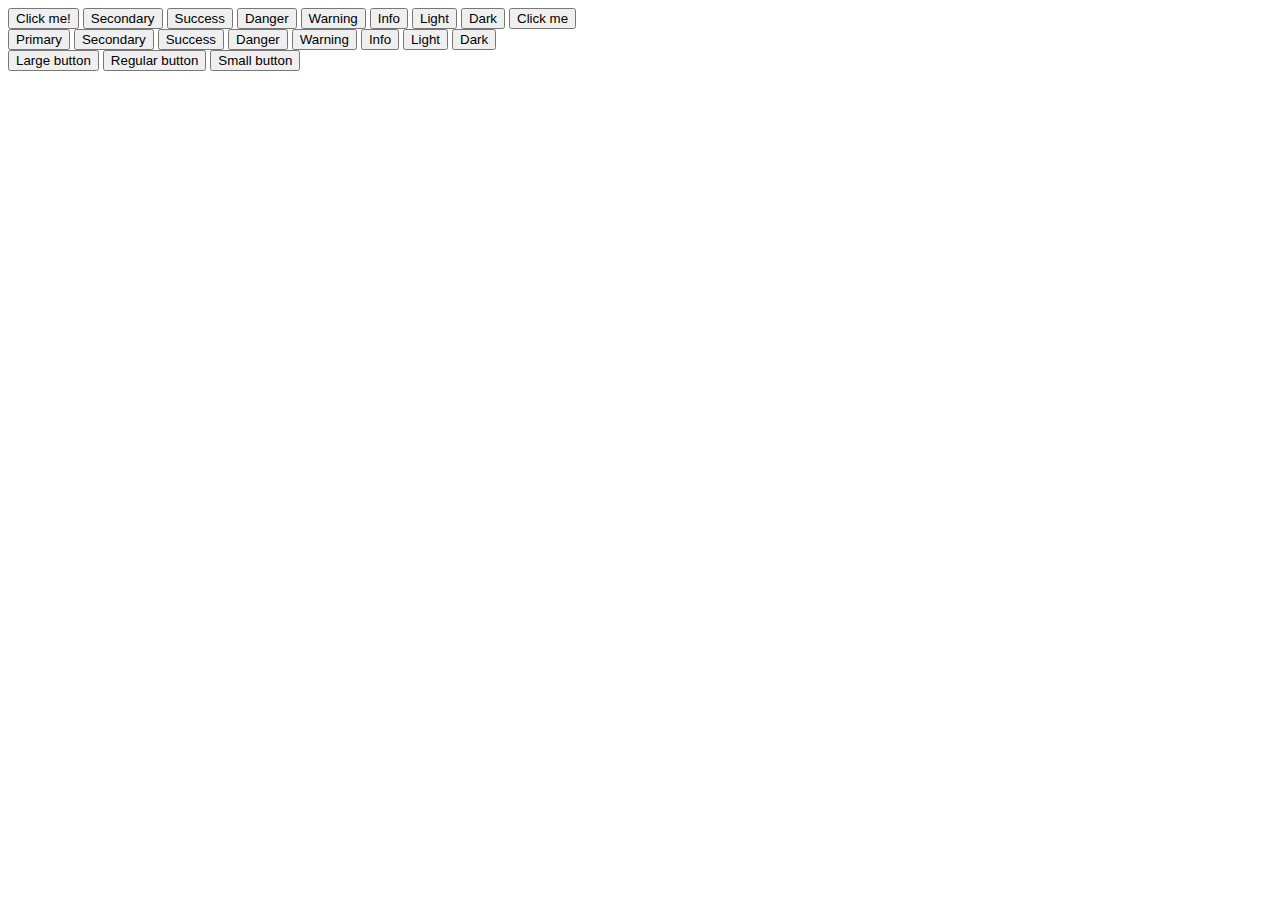
<file: buttons2.html>
<!DOCTYPE html>
<html lang="en">
  <head>
    <meta charset="UTF-8" />
    <meta http-equiv="X-UA-Compatible" content="IE=edge" />
    <meta name="viewport" content="width=device-width, initial-scale=1.0" />
    <title>Buttons</title>
    <link
      href="https://cdn.jsdelivr.net/npm/bootstrap@5.1.3/dist/css/bootstrap.min.css"
      rel="stylesheet"
      integrity="sha384-1BmE4kWBq78iYhFldvKuhfTAU6auU8tT94WrHftjDbrCEXSU1oBoqyl2QvZ6jIW3"
      crossorigin="anonymous"
    />
  </head>
  <body>
    <!--These buttons have primary color on inside-->
    <div class="container my-5">
      <button class="btn btn-primary">Click me!</button>
      <button type="button" class="btn btn-secondary">Secondary</button>
      <button type="button" class="btn btn-success">Success</button>
      <button type="button" class="btn btn-danger">Danger</button>
      <button type="button" class="btn btn-warning">Warning</button>
      <button type="button" class="btn btn-info">Info</button>
      <button type="button" class="btn btn-light">Light</button>
      <button type="button" class="btn btn-dark">Dark</button>
      <button>Click me</button>
    </div>

    <!--These buttons have primary color on the outline-->
    <div class="container">
      <button type="button" class="btn btn-outline-primary">Primary</button>
      <button type="button" class="btn btn-outline-secondary">Secondary</button>
      <button type="button" class="btn btn-outline-success">Success</button>
      <button type="button" class="btn btn-outline-danger">Danger</button>
      <button type="button" class="btn btn-outline-warning">Warning</button>
      <button type="button" class="btn btn-outline-info">Info</button>
      <button type="button" class="btn btn-outline-light">Light</button>
      <button type="button" class="btn btn-outline-dark">Dark</button>
    </div>

    <!--These buttons have different sizes-->    
    <div class="container my-5">
      <button type="button" class="btn btn-primary btn-lg">Large button</button>
      <button type="button" class="btn btn-primary">Regular button</button>

      <button type="button" class="btn btn-primary btn-sm">Small button</button>
    </div>

    <script
      src="https://cdn.jsdelivr.net/npm/@popperjs/core@2.10.2/dist/umd/popper.min.js"
      integrity="sha384-7+zCNj/IqJ95wo16oMtfsKbZ9ccEh31eOz1HGyDuCQ6wgnyJNSYdrPa03rtR1zdB"
      crossorigin="anonymous"
    ></script>
    <script
      src="https://cdn.jsdelivr.net/npm/bootstrap@5.1.3/dist/js/bootstrap.min.js"
      integrity="sha384-QJHtvGhmr9XOIpI6YVutG+2QOK9T+ZnN4kzFN1RtK3zEFEIsxhlmWl5/YESvpZ13"
      crossorigin="anonymous"
    ></script>
  </body>
</html>
</file>
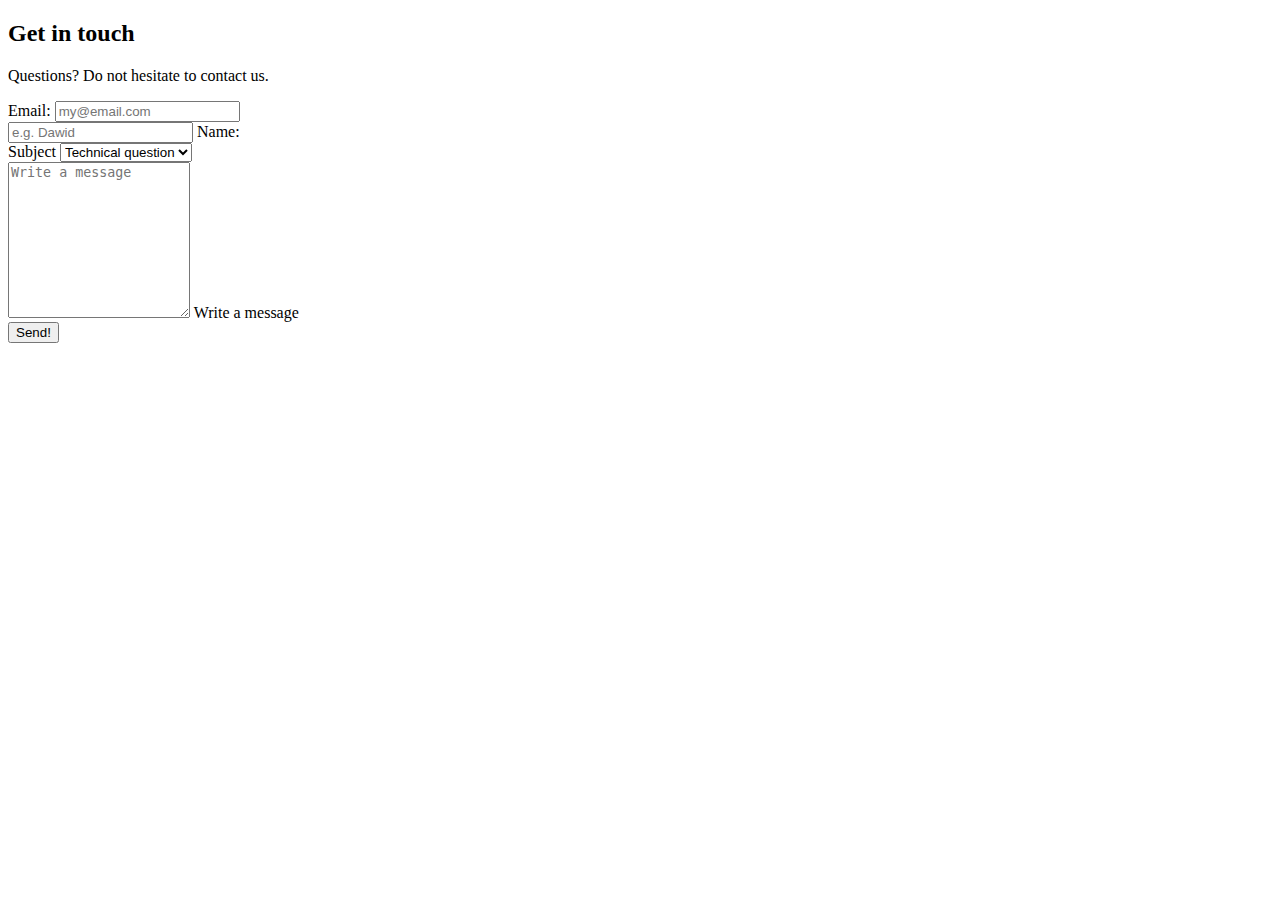
<file: forms11a.html>
<!DOCTYPE html>
<html lang="en">
  <head>
    <meta charset="UTF-8" />
    <meta http-equiv="X-UA-Compatible" content="IE=edge" />
    <meta name="viewport" content="width=device-width, initial-scale=1.0" />
    <title>Document</title>
    <link
      href="https://cdn.jsdelivr.net/npm/bootstrap@5.1.3/dist/css/bootstrap.min.css"
      rel="stylesheet"
      integrity="sha384-1BmE4kWBq78iYhFldvKuhfTAU6auU8tT94WrHftjDbrCEXSU1oBoqyl2QvZ6jIW3"
      crossorigin="anonymous"
    />
  </head>
  <body>
    <div class="container">

      <div class="text-center">
        <h2>Get in touch</h2>
        <p class="lead">Questions? Do not hesitate to contact us.</p>
      </div>

      <div class="row justify-content-center my-5">
        <div class="col-lg-6">
          
            <form action="">
                <label for="email" class="form-label">Email:</label>
                <input
                type="email"
                id="email"
                placeholder="my@email.com"
                class="form-control"
                />


                <div class="form-floating my-5">
                <input
                    type="name"
                    id="name"
                    placeholder="e.g. Dawid"
                    class="form-control"
                />
                <label for="name" class="form-label">Name:</label>
                </div>


                <label for="subject" class="form=label">Subject</label>
                <select name="subject" id="subject" class="form-select">
                <option value="pricing">Pricing</option>
                <option value="technical" selected>Technical question</option>
                <option value="other">Other</option>
                </select>

                <!--class="form-floating my-5
                This males the label text appear inside the text box
                The label tag is placed after the input tag
                Both the input tag and label tag are placed in a div of class form-floating-->
                <div class="form-floating my-5">
                <textarea
                    name="query"
                    id="query"
                    style="height: 150px"
                    class="form-control"
                    placeholder="Write a message"
                ></textarea>

                <label for="query">Write a message</label>
                </div>

                <div class="text-center">       <!--justify center needs flex text doesnt-->
                <button type="submit" class="btn btn-primary">Send!</button>
                </div>

          </form>
        </div>
      </div>
    </div>

    <script
      src="https://cdn.jsdelivr.net/npm/@popperjs/core@2.10.2/dist/umd/popper.min.js"
      integrity="sha384-7+zCNj/IqJ95wo16oMtfsKbZ9ccEh31eOz1HGyDuCQ6wgnyJNSYdrPa03rtR1zdB"
      crossorigin="anonymous"
    ></script>
    <script
      src="https://cdn.jsdelivr.net/npm/bootstrap@5.1.3/dist/js/bootstrap.min.js"
      integrity="sha384-QJHtvGhmr9XOIpI6YVutG+2QOK9T+ZnN4kzFN1RtK3zEFEIsxhlmWl5/YESvpZ13"
      crossorigin="anonymous"
    ></script>
  </body>
</html>
</file>
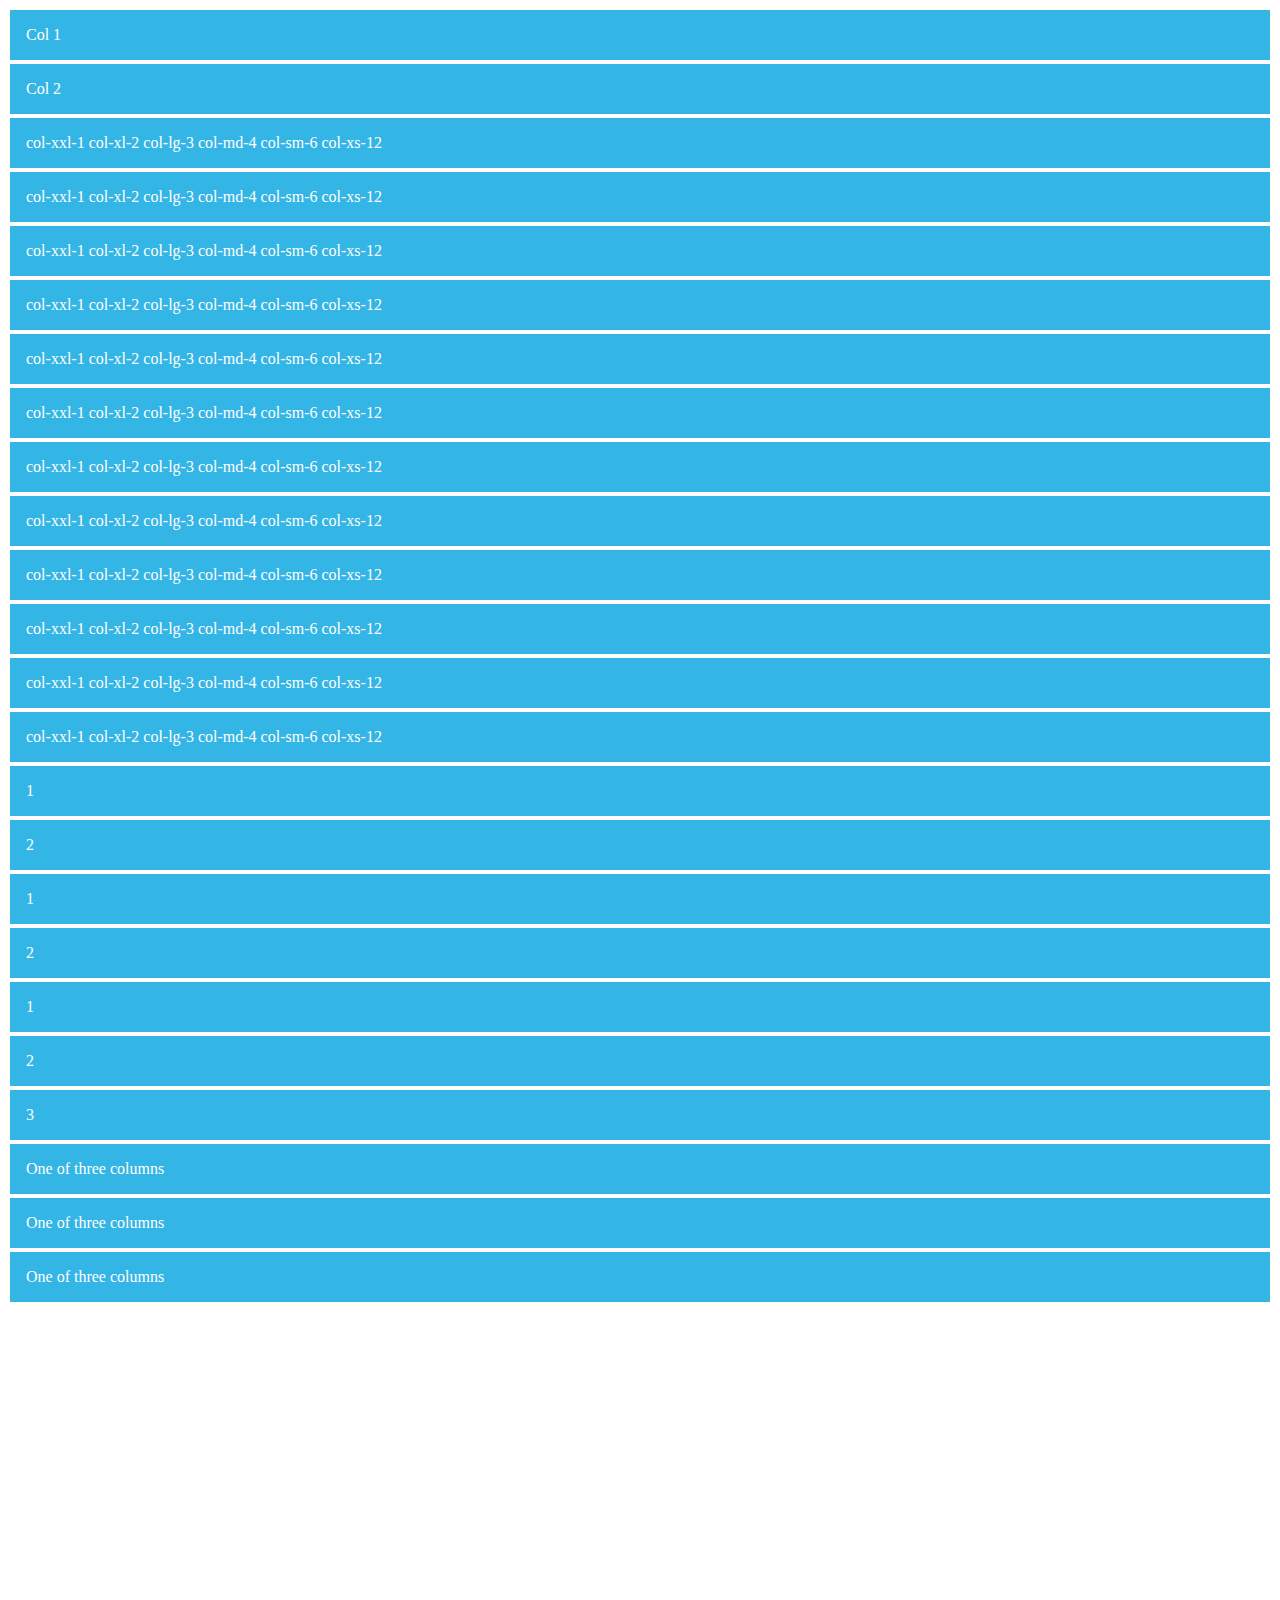
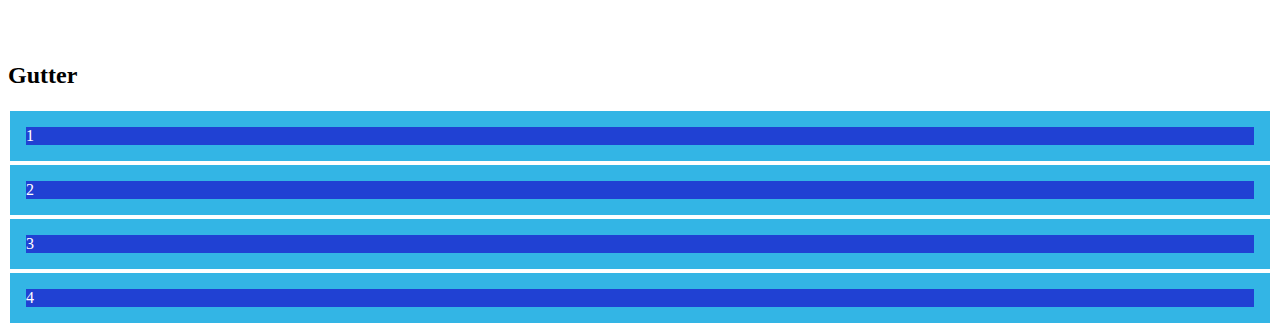
<file: grid1.html>
<!DOCTYPE html>
<html lang="en">
  <head>
    <meta charset="UTF-8" />
    <meta http-equiv="X-UA-Compatible" content="IE=edge" />
    <meta name="viewport" content="width=device-width, initial-scale=1.0" />
    <title>Grid System</title>
    <link
      href="https://cdn.jsdelivr.net/npm/bootstrap@5.1.3/dist/css/bootstrap.min.css"
      rel="stylesheet"
      integrity="sha384-1BmE4kWBq78iYhFldvKuhfTAU6auU8tT94WrHftjDbrCEXSU1oBoqyl2QvZ6jIW3"
      crossorigin="anonymous"
    />

    <style>
      [class*="col"] {
        padding: 1rem;
        background-color: #33b5e5;
        border: 2px solid #fff;
        color: #fff;
      }
      .child{
        background-color: #2041d3;
      }

    </style>

  </head>

  <body>
    <div class="container border">
      <div class="row">
        <div class="col-lg-8 col-md-6">Col 1</div>
        <div class="col-lg-4 col-md-6">Col 2</div>
      </div>
    </div>


    <div class="container my-5">
        <div class="row">
            <div class="col-xxl-1 col-xl-2 col-lg-3 col-md-4 col-sm-6 col-xs-12">col-xxl-1 col-xl-2 col-lg-3 col-md-4 col-sm-6 col-xs-12</div>
            <div class="col-xxl-1 col-xl-2 col-lg-3 col-md-4 col-sm-6 col-xs-12">col-xxl-1 col-xl-2 col-lg-3 col-md-4 col-sm-6 col-xs-12</div>
            <div class="col-xxl-1 col-xl-2 col-lg-3 col-md-4 col-sm-6 col-xs-12">col-xxl-1 col-xl-2 col-lg-3 col-md-4 col-sm-6 col-xs-12</div>
            <div class="col-xxl-1 col-xl-2 col-lg-3 col-md-4 col-sm-6 col-xs-12">col-xxl-1 col-xl-2 col-lg-3 col-md-4 col-sm-6 col-xs-12</div>
            <div class="col-xxl-1 col-xl-2 col-lg-3 col-md-4 col-sm-6 col-xs-12">col-xxl-1 col-xl-2 col-lg-3 col-md-4 col-sm-6 col-xs-12</div>
            <div class="col-xxl-1 col-xl-2 col-lg-3 col-md-4 col-sm-6 col-xs-12">col-xxl-1 col-xl-2 col-lg-3 col-md-4 col-sm-6 col-xs-12</div>
            <div class="col-xxl-1 col-xl-2 col-lg-3 col-md-4 col-sm-6 col-xs-12">col-xxl-1 col-xl-2 col-lg-3 col-md-4 col-sm-6 col-xs-12</div>
            <div class="col-xxl-1 col-xl-2 col-lg-3 col-md-4 col-sm-6 col-xs-12">col-xxl-1 col-xl-2 col-lg-3 col-md-4 col-sm-6 col-xs-12</div>
            <div class="col-xxl-1 col-xl-2 col-lg-3 col-md-4 col-sm-6 col-xs-12">col-xxl-1 col-xl-2 col-lg-3 col-md-4 col-sm-6 col-xs-12</div>
            <div class="col-xxl-1 col-xl-2 col-lg-3 col-md-4 col-sm-6 col-xs-12">col-xxl-1 col-xl-2 col-lg-3 col-md-4 col-sm-6 col-xs-12</div>
            <div class="col-xxl-1 col-xl-2 col-lg-3 col-md-4 col-sm-6 col-xs-12">col-xxl-1 col-xl-2 col-lg-3 col-md-4 col-sm-6 col-xs-12</div>
            <div class="col-xxl-1 col-xl-2 col-lg-3 col-md-4 col-sm-6 col-xs-12">col-xxl-1 col-xl-2 col-lg-3 col-md-4 col-sm-6 col-xs-12</div>
        </div>
    </div>

    <!--Always size 2-->
    <div class="container">
        <div class="row">
            <div class="col-2">1</div>
            <div class="col-2">2</div>
        </div>
    </div>

    <!--Size 8 till large and 6 from medium-->    
    <div class="container">
        <div class="row justify-content-center">
            <div class="col-lg-8 col-md-6">1</div>
            <div class="col-lg-4 col-md-6">2</div>
        </div>
    </div>

    <!--Horizontal alignment-->
    <div class="container">
        <div class="row justify-content-center">
            <div class="col-2">1</div>
            <div class="col-2">2</div>
            <div class="col-2">3</div>
        </div>
    </div>


    <!--Vertical alignment-->
    <div class="container border">
        <div class="row align-items-end " style="height: 500px;">   <!--align-items-start for top  and align-items-cemtre for middle-->
        <div class="col">One of three columns</div>
        <div class="col">One of three columns</div>
        <div class="col">One of three columns</div>
    </div>


   <h2 class="text-center my-2">Gutter</h2>

    <!--gx-1 row gets bigger the padding reduces on left and right as the number increases-->
    <!--gy-1 row gets bigger the padding reduces on top and rbottom as the number increases-->
    <div class="container my-5 ">
      <div class="row gx-1 gy-5">
        <div class="col-6"><div class="child">1</div></div>
        <div class="col-6"><div class="child">2</div></div>
        <div class="col-6"><div class="child">3</div></div>
        <div class="col-6"><div class="child">4</div></div>
      </div>
    </div>

    <script
      src="https://cdn.jsdelivr.net/npm/@popperjs/core@2.10.2/dist/umd/popper.min.js"
      integrity="sha384-7+zCNj/IqJ95wo16oMtfsKbZ9ccEh31eOz1HGyDuCQ6wgnyJNSYdrPa03rtR1zdB"
      crossorigin="anonymous"
    ></script>

    <script
      src="https://cdn.jsdelivr.net/npm/bootstrap@5.1.3/dist/js/bootstrap.min.js"
      integrity="sha384-QJHtvGhmr9XOIpI6YVutG+2QOK9T+ZnN4kzFN1RtK3zEFEIsxhlmWl5/YESvpZ13"
      crossorigin="anonymous"
    ></script>

  </body>
</html>
</file>
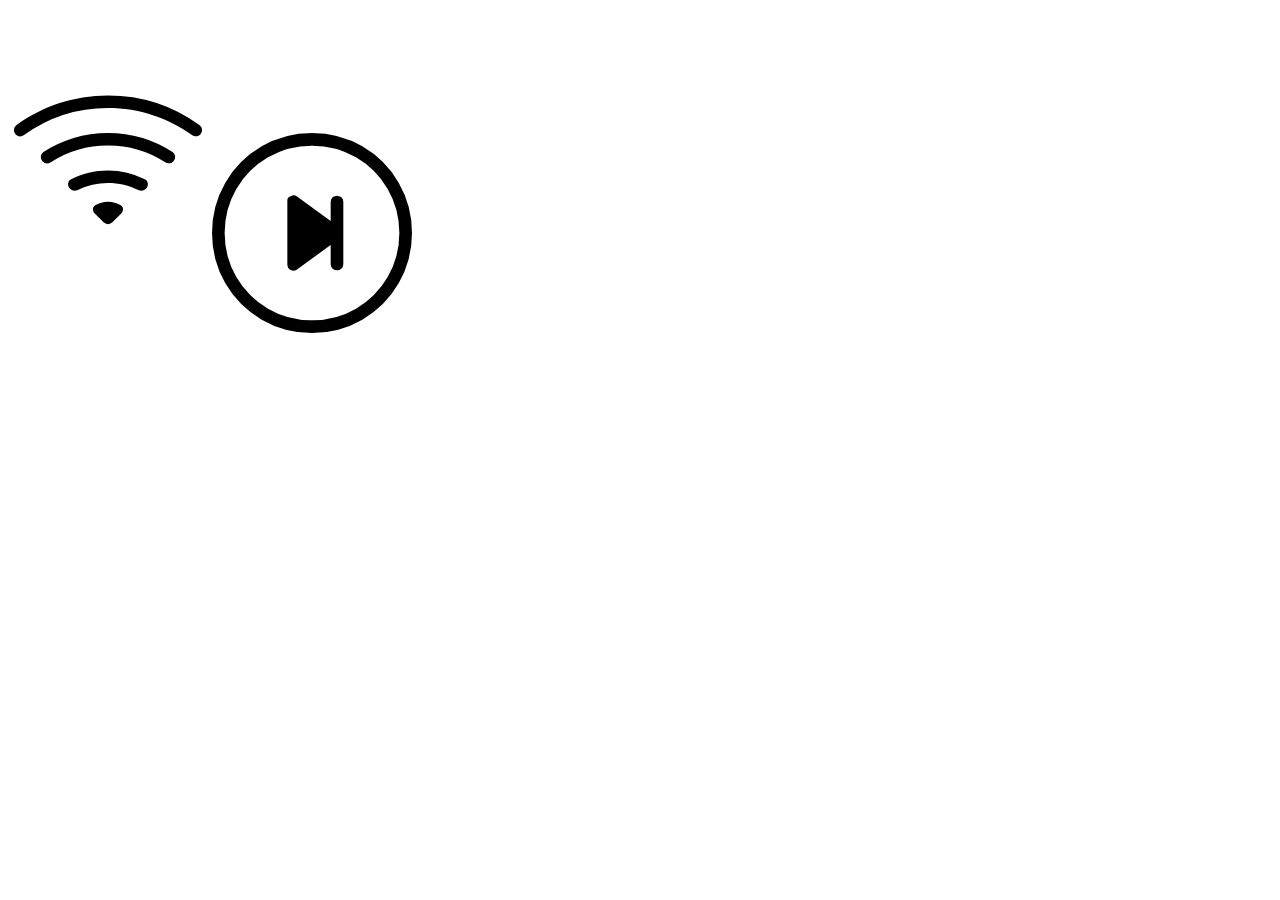
<file: icons10.html>
<html lang="en">
    <head>
        <meta charset="UTF-8" />
        <meta http-equiv="X-UA-Compatible" content="IE=edge" />
        <meta name="viewport" content="width=device-width, initial-scale=1.0" />
        <title>Document</title>
        <link
            href="https://cdn.jsdelivr.net/npm/bootstrap@5.1.3/dist/css/bootstrap.min.css"
            rel="stylesheet"
            integrity="sha384-1BmE4kWBq78iYhFldvKuhfTAU6auU8tT94WrHftjDbrCEXSU1oBoqyl2QvZ6jIW3"
            crossorigin="anonymous"
            />
        <style>
            .icon {
            width: 200px;
            }
        </style>
        <link rel="stylesheet" href="https://cdn.jsdelivr.net/npm/bootstrap-icons@1.7.0/font/bootstrap-icons.css"/>
    </head>
  
    <body>
        <div class="container">
            <!--WE can paste icons using svg or i link-->
            <svg
                xmlns="http://www.w3.org/2000/svg" 
                width="30" 
                height="300"
                fill="currentColor"
                class="bi bi-wifi icon"
                viewBox="0 0 16 16"
            >
        
            <path d="M15.384 6.115a.485.485 0 0 0-.047-.736A12.444 12.444 0 0 0 8 3C5.259 3 2.723 3.882.663 5.379a.485.485 0 0 0-.048.736.518.518 0 0 0 .668.05A11.448 11.448 0 0 1 8 4c2.507 0 4.827.802 6.716 2.164.205.148.49.13.668-.049z"/>
            <path d="M13.229 8.271a.482.482 0 0 0-.063-.745A9.455 9.455 0 0 0 8 6c-1.905 0-3.68.56-5.166 1.526a.48.48 0 0 0-.063.745.525.525 0 0 0 .652.065A8.46 8.46 0 0 1 8 7a8.46 8.46 0 0 1 4.576 1.336c.206.132.48.108.653-.065zm-2.183 2.183c.226-.226.185-.605-.1-.75A6.473 6.473 0 0 0 8 9c-1.06 0-2.062.254-2.946.704-.285.145-.326.524-.1.75l.015.015c.16.16.407.19.611.09A5.478 5.478 0 0 1 8 10c.868 0 1.69.201 2.42.56.203.1.45.07.61-.091l.016-.015zM9.06 12.44c.196-.196.198-.52-.04-.66A1.99 1.99 0 0 0 8 11.5a1.99 1.99 0 0 0-1.02.28c-.238.14-.236.464-.04.66l.706.706a.5.5 0 0 0 .707 0l.707-.707z"/>
            </svg>

            <i class="bi bi-skip-end-circle" style="font-size: 200px"></i>
        </div>


        <script
            src="https://cdn.jsdelivr.net/npm/@popperjs/core@2.10.2/dist/umd/popper.min.js"
            integrity="sha384-7+zCNj/IqJ95wo16oMtfsKbZ9ccEh31eOz1HGyDuCQ6wgnyJNSYdrPa03rtR1zdB"
            crossorigin="anonymous"
        ></script>
        <script
            src="https://cdn.jsdelivr.net/npm/bootstrap@5.1.3/dist/js/bootstrap.min.js"
            integrity="sha384-QJHtvGhmr9XOIpI6YVutG+2QOK9T+ZnN4kzFN1RtK3zEFEIsxhlmWl5/YESvpZ13"
            crossorigin="anonymous"
        ></script>
  </body>
</html>
</file>
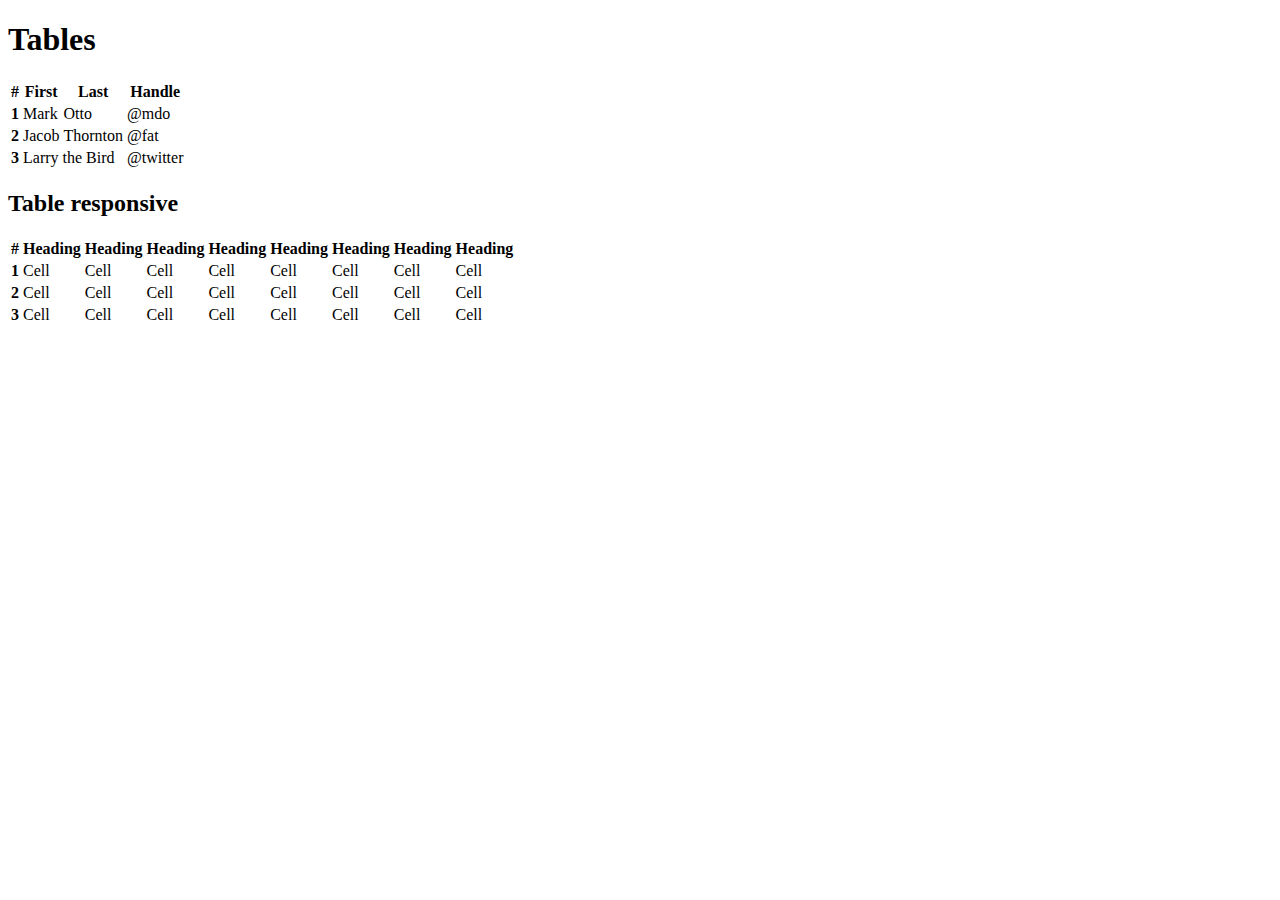
<file: tables7.html>
<!DOCTYPE html>
<html lang="en">
  <head>
    <meta charset="UTF-8" />
    <meta http-equiv="X-UA-Compatible" content="IE=edge" />
    <meta name="viewport" content="width=device-width, initial-scale=1.0" />
    <title>Document</title>
    <link
      href="https://cdn.jsdelivr.net/npm/bootstrap@5.1.3/dist/css/bootstrap.min.css"
      rel="stylesheet"
      integrity="sha384-1BmE4kWBq78iYhFldvKuhfTAU6auU8tT94WrHftjDbrCEXSU1oBoqyl2QvZ6jIW3"
      crossorigin="anonymous"
    />
  </head>
  <body>
    <div class="container">
          <h1 class="mb-5">Tables</h1>

      <table class="table">
        <thead>
          <tr>
            <th scope="col">#</th>
            <th scope="col">First</th>
            <th scope="col">Last</th>
            <th scope="col">Handle</th>
          </tr>
        </thead>
        <tbody>
          <tr>
            <th scope="row">1</th>    <!-- scope="row" makes that value bolded-->
            <td>Mark</td>
            <td>Otto</td>
            <td>@mdo</td>
          </tr>
          <tr>
            <th scope="row">2</th>
            <td>Jacob</td>
            <td>Thornton</td>
            <td>@fat</td>
          </tr>
          <tr>
            <th scope="row">3</th>
            <td colspan="2">Larry the Bird</td>
            <td>@twitter</td>
          </tr>
        </tbody>
      </table>

      <h2>Table responsive</h2>

      <div class="table-responsive-md">     <!--responsive means after that breakpoint a scroll appears to scroll through the table cols-->
        <table class="table table-bordered table-hover table-striped table-info">
          <thead>
            <tr>
              <th scope="col">#</th>
              <th scope="col">Heading</th>
              <th scope="col">Heading</th>
              <th scope="col">Heading</th>
              <th scope="col">Heading</th>
              <th scope="col">Heading</th>
              <th scope="col">Heading</th>
              <th scope="col">Heading</th>
              <th scope="col">Heading</th>
            </tr>
          </thead>
          <tbody>
            <tr>
              <th scope="row">1</th>
              <td>Cell</td>
              <td>Cell</td>
              <td>Cell</td>
              <td>Cell</td>
              <td>Cell</td>
              <td>Cell</td>
              <td>Cell</td>
              <td>Cell</td>
            </tr>
            <tr>
              <th scope="row">2</th>
              <td>Cell</td>
              <td>Cell</td>
              <td>Cell</td>
              <td>Cell</td>
              <td>Cell</td>
              <td>Cell</td>
              <td>Cell</td>
              <td>Cell</td>
            </tr>
            <tr>
              <th scope="row">3</th>
              <td>Cell</td>
              <td>Cell</td>
              <td>Cell</td>
              <td>Cell</td>
              <td>Cell</td>
              <td>Cell</td>
              <td>Cell</td>
              <td>Cell</td>
            </tr>
          </tbody>
        </table>
    </div>

    <script
      src="https://cdn.jsdelivr.net/npm/@popperjs/core@2.10.2/dist/umd/popper.min.js"
      integrity="sha384-7+zCNj/IqJ95wo16oMtfsKbZ9ccEh31eOz1HGyDuCQ6wgnyJNSYdrPa03rtR1zdB"
      crossorigin="anonymous"
    ></script>
    <script
      src="https://cdn.jsdelivr.net/npm/bootstrap@5.1.3/dist/js/bootstrap.min.js"
      integrity="sha384-QJHtvGhmr9XOIpI6YVutG+2QOK9T+ZnN4kzFN1RtK3zEFEIsxhlmWl5/YESvpZ13"
      crossorigin="anonymous"
    ></script>
  </body>
</html>
</file>
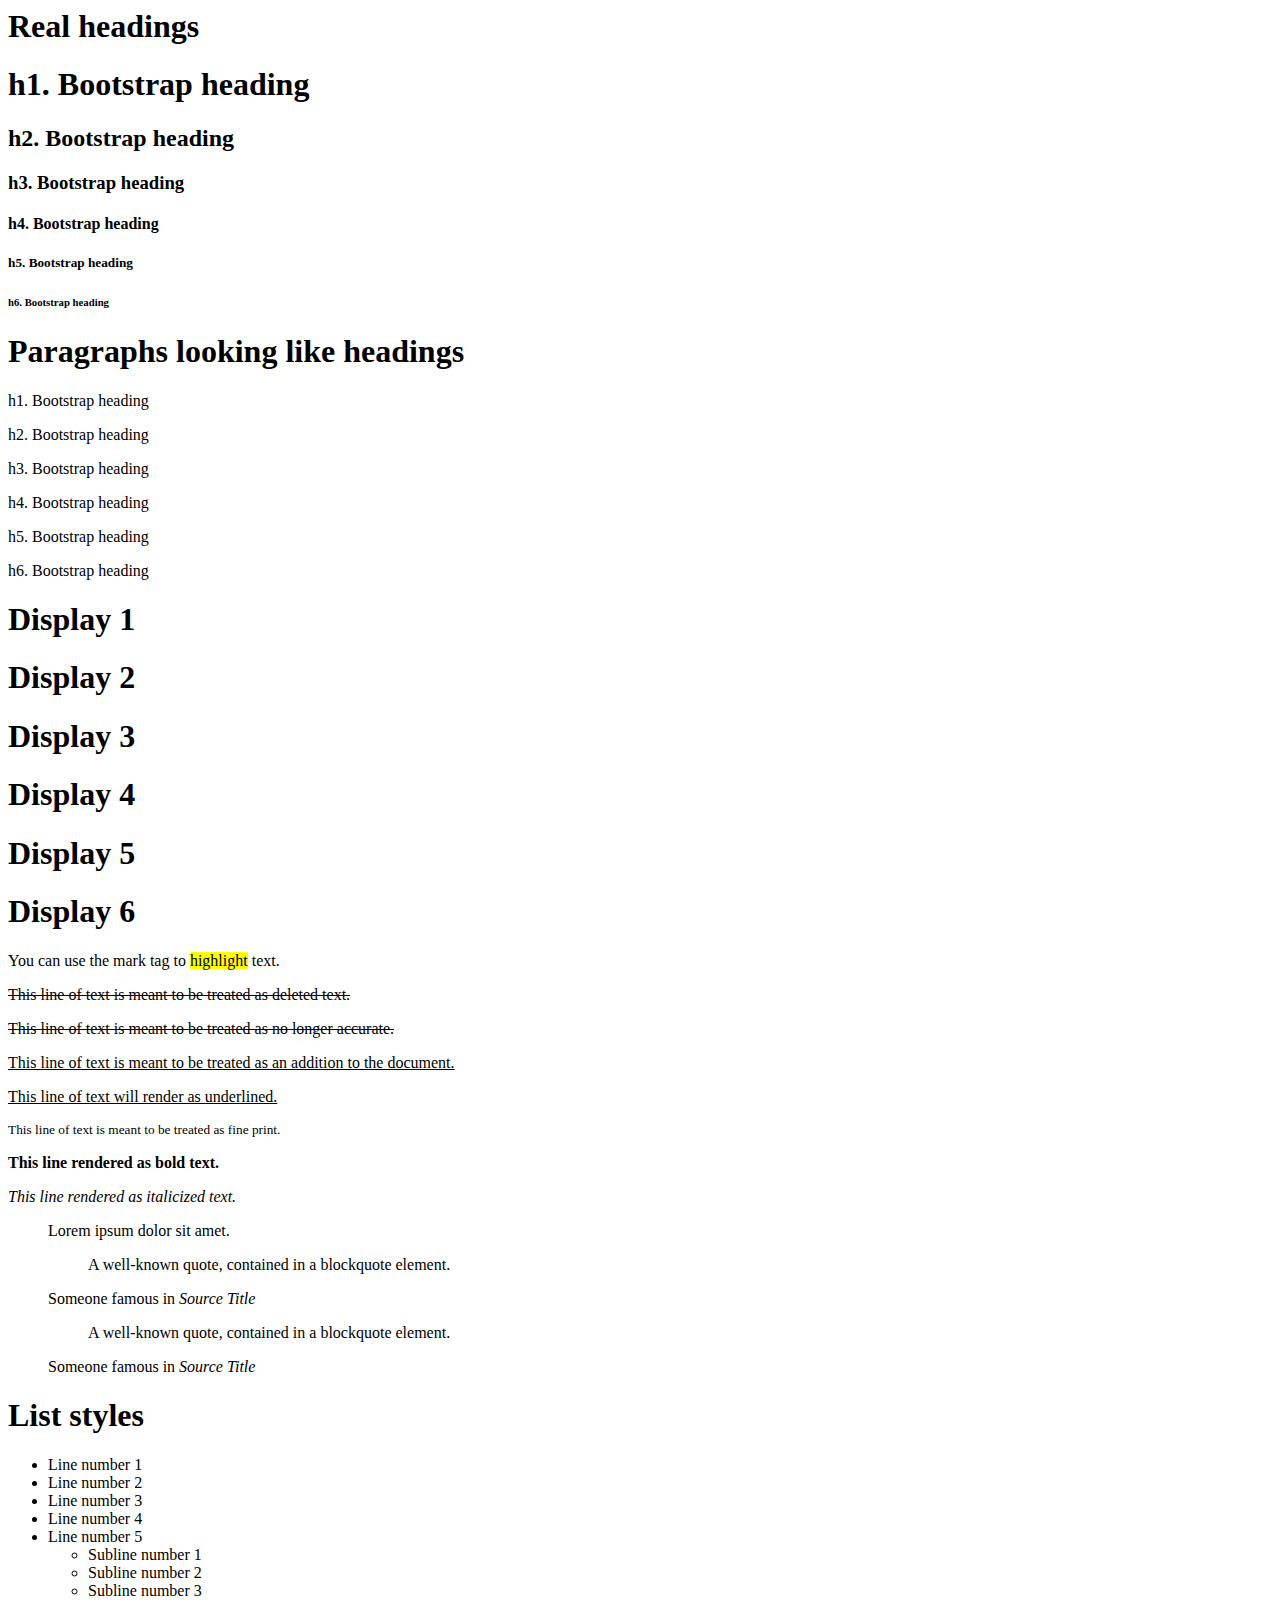
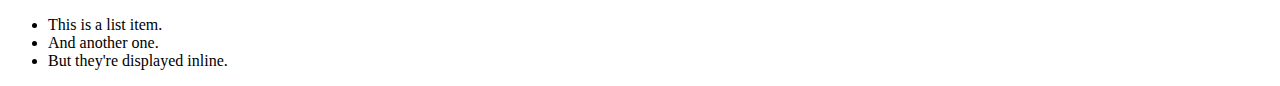
<file: typography4.html>
<html lang="en">
    <head>
        <meta charset="UTF-8" />
        <meta http-equiv="X-UA-Compatible" content="IE=edge" />
        <meta name="viewport" content="width=device-width, initial-scale=1.0" />
        <title>Document</title>
        <link
            href="https://cdn.jsdelivr.net/npm/bootstrap@5.1.3/dist/css/bootstrap.min.css"
            rel="stylesheet"
            integrity="sha384-1BmE4kWBq78iYhFldvKuhfTAU6auU8tT94WrHftjDbrCEXSU1oBoqyl2QvZ6jIW3"
            crossorigin="anonymous"
            />
    </head>

    <body>
        <div class="container">
            <div class="row">
                <div class="col-md-6">
                    <h1>Real headings</h1>

                    <h1>h1. Bootstrap heading</h1>  
                    <h2>h2. Bootstrap heading</h2>
                    <h3>h3. Bootstrap heading</h3>
                    <h4>h4. Bootstrap heading</h4>
                    <h5>h5. Bootstrap heading</h5>
                    <h6>h6. Bootstrap heading</h6>
                </div>

                <div class="col-md-6">
                    <h1>Paragraphs looking like headings</h1> <!--These are heading made by using class h-->
                    <p class="h1">h1. Bootstrap heading</p>
                    <p class="h2">h2. Bootstrap heading</p>
                    <p class="h3">h3. Bootstrap heading</p>
                    <p class="h4">h4. Bootstrap heading</p>
                    <p class="h5">h5. Bootstrap heading</p>
                    <p class="h6">h6. Bootstrap heading</p>
                </div>
              </div>


        <div class="row">
            <h1 class="display-1">Display 1</h1>    <!--These heading are made with display heading class they are not as bold as normal headings-->
            <h1 class="display-2">Display 2</h1>
            <h1 class="display-3">Display 3</h1>
            <h1 class="display-4">Display 4</h1>
            <h1 class="display-5">Display 5</h1>
            <h1 class="display-6">Display 6</h1>
        </div>


        <div class="row">
            <p>You can use the mark tag to <mark>highlight</mark> text.</p>
            <p>
                <del>This line of text is meant to be treated as deleted text.</del>  <!--Strike through-->
            </p>
            <p>
                <s>This line of text is meant to be treated as no longer accurate.</s><!--Strike through-->
            </p>
            <p>
                <ins>This line of text is meant to be treated as an addition to the document.</ins><!--Underline-->
            </p>
            <p><u>This line of text will render as underlined.</u></p><!--Underline-->
            <p>
                <small>This line of text is meant to be treated as fine print.</small><!--Small-->
            </p>
            <p><strong>This line rendered as bold text.</strong></p><!--Bold-->
            <p><em>This line rendered as italicized text.</em></p><!--Italicized-->
        </div>
        <div class="row">
            <div class="col-md-4">
                <blockquote class="blockquote">
                <p>Lorem ipsum dolor sit amet.</p>
                </blockquote>
            </div>
        <div class="col-md-4">
          <figure>
            <blockquote class="blockquote">
              <p>A well-known quote, contained in a blockquote element.</p>
            </blockquote>
            <figcaption class="blockquote-footer">
              Someone famous in <cite title="Source Title">Source Title</cite>  <!--The cite has italicized format-->
            </figcaption>
          </figure>
        </div>
        <div class="col-md-4">
          <figure class="text-end">
            <blockquote class="blockquote">
              <p>A well-known quote, contained in a blockquote element.</p>
            </blockquote>
            <figcaption class="blockquote-footer">
              Someone famous in <cite title="Source Title">Source Title</cite>
            </figcaption>
          </figure>
        </div>
      </div>
      <div class="row">
        <h1 class="my-3">List styles</h1>
        <div class="col-md-6">
          <ul class="list-unstyled">  <!--Unstyled means no bullets-->
            <li>Line number 1</li>
            <li>Line number 2</li>
            <li>Line number 3</li>
            <li>Line number 4</li>
            <li>Line number 5</li>
            <ul>
              <li>Subline number 1</li>   <!--Bullets-->
              <li>Subline number 2</li>
              <li>Subline number 3</li>
            </ul>
          </ul>
        </div>
        <div class="col-md-6">
          <ul class="list-inline">    <!--The items in this list are inline-->
            <li class="list-inline-item">This is a list item.</li>
            <li class="list-inline-item">And another one.</li>
            <li class="list-inline-item">But they're displayed inline.</li>
          </ul>
        </div>
      </div>
    </div>

    <script
      src="https://cdn.jsdelivr.net/npm/@popperjs/core@2.10.2/dist/umd/popper.min.js"
      integrity="sha384-7+zCNj/IqJ95wo16oMtfsKbZ9ccEh31eOz1HGyDuCQ6wgnyJNSYdrPa03rtR1zdB"
      crossorigin="anonymous"
    ></script>
    <script
      src="https://cdn.jsdelivr.net/npm/bootstrap@5.1.3/dist/js/bootstrap.min.js"
      integrity="sha384-QJHtvGhmr9XOIpI6YVutG+2QOK9T+ZnN4kzFN1RtK3zEFEIsxhlmWl5/YESvpZ13"
      crossorigin="anonymous"
    ></script>
  </body>
</html>
</file>
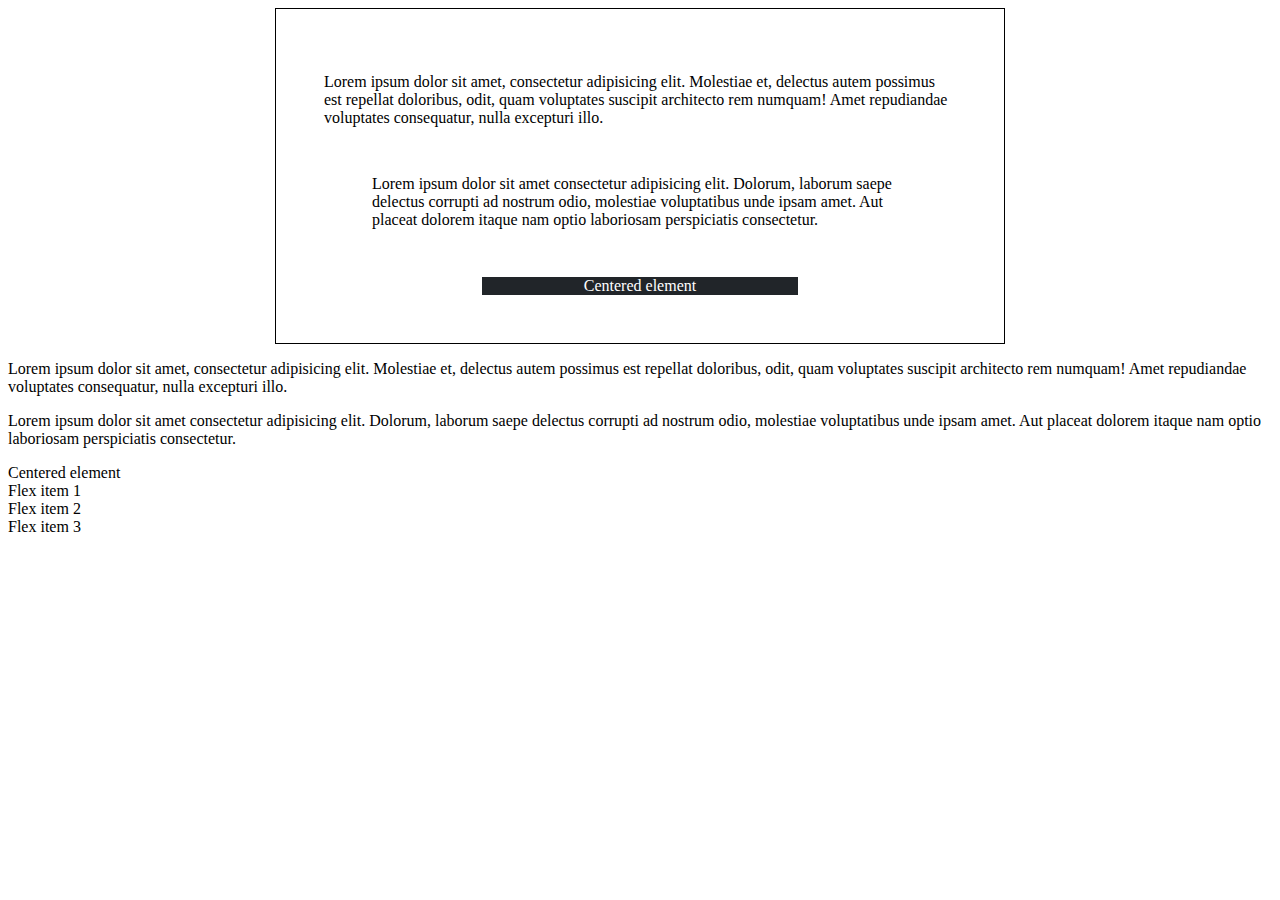
<file: utilities6.html>
<!DOCTYPE html>
<html lang="en">
  <head>
    <meta charset="UTF-8" />
    <meta http-equiv="X-UA-Compatible" content="IE=edge" />
    <meta name="viewport" content="width=device-width, initial-scale=1.0" />
    <title>Document</title>
    <link
      href="https://cdn.jsdelivr.net/npm/bootstrap@5.1.3/dist/css/bootstrap.min.css"
      rel="stylesheet"
      integrity="sha384-1BmE4kWBq78iYhFldvKuhfTAU6auU8tT94WrHftjDbrCEXSU1oBoqyl2QvZ6jIW3"
      crossorigin="anonymous"
    />
  </head>

    <body>
        <div class="container">
            <div style="padding: 3rem; width: 50%; margin: auto; border: 1px solid black">
                <p>
                    Lorem ipsum dolor sit amet, consectetur adipisicing elit. Molestiae
                    et, delectus autem possimus est repellat doloribus, odit, quam
                    voluptates suscipit architecto rem numquam! Amet repudiandae
                    voluptates consequatur, nulla excepturi illo.
                </p>
                <p style="margin: 3rem">
                    Lorem ipsum dolor sit amet consectetur adipisicing elit. Dolorum,
                    laborum saepe delectus corrupti ad nostrum odio, molestiae
                    voluptatibus unde ipsam amet. Aut placeat dolorem itaque nam optio
                    laboriosam perspiciatis consectetur.
                </p>

                <div style="width: 50%;background-color: #212529;color: white;margin: 0 auto;text-align: center;">
                    Centered element
                </div>
            </div>

            <div class="mt-5 border border-1 border-dark w-50 mx-auto p-5">
                <p>
                    Lorem ipsum dolor sit amet, consectetur adipisicing elit. Molestiae
                    et, delectus autem possimus est repellat doloribus, odit, quam
                    voluptates suscipit architecto rem numquam! Amet repudiandae
                    voluptates consequatur, nulla excepturi illo. 
                </p>
                <p class="m-5">
                    Lorem ipsum dolor sit amet consectetur adipisicing elit. Dolorum,
                    laborum saepe delectus corrupti ad nostrum odio, molestiae
                    voluptatibus unde ipsam amet. Aut placeat dolorem itaque nam optio
                    laboriosam perspiciatis consectetur.
                </p>

                <div class="d-none d-md-block w-50 mx-auto text-center bg-dark text-white">
                    Centered element
                </div>
            </div>

            <div class="d-flex flex-column bd-highlight mb-3 border border-1 border-dark mt-5 shadow-lg">
                <div class="p-2 bd-highlight">Flex item 1</div>
                <div class="p-2 bd-highlight">Flex item 2</div>
                <div class="p-2 bd-highlight">Flex item 3</div>
            </div>
        </div>

    <script
      src="https://cdn.jsdelivr.net/npm/@popperjs/core@2.10.2/dist/umd/popper.min.js"
      integrity="sha384-7+zCNj/IqJ95wo16oMtfsKbZ9ccEh31eOz1HGyDuCQ6wgnyJNSYdrPa03rtR1zdB"
      crossorigin="anonymous"
    ></script>
    <script
      src="https://cdn.jsdelivr.net/npm/bootstrap@5.1.3/dist/js/bootstrap.min.js"
      integrity="sha384-QJHtvGhmr9XOIpI6YVutG+2QOK9T+ZnN4kzFN1RtK3zEFEIsxhlmWl5/YESvpZ13"
      crossorigin="anonymous"
    ></script>
  </body>
</html
</file>
